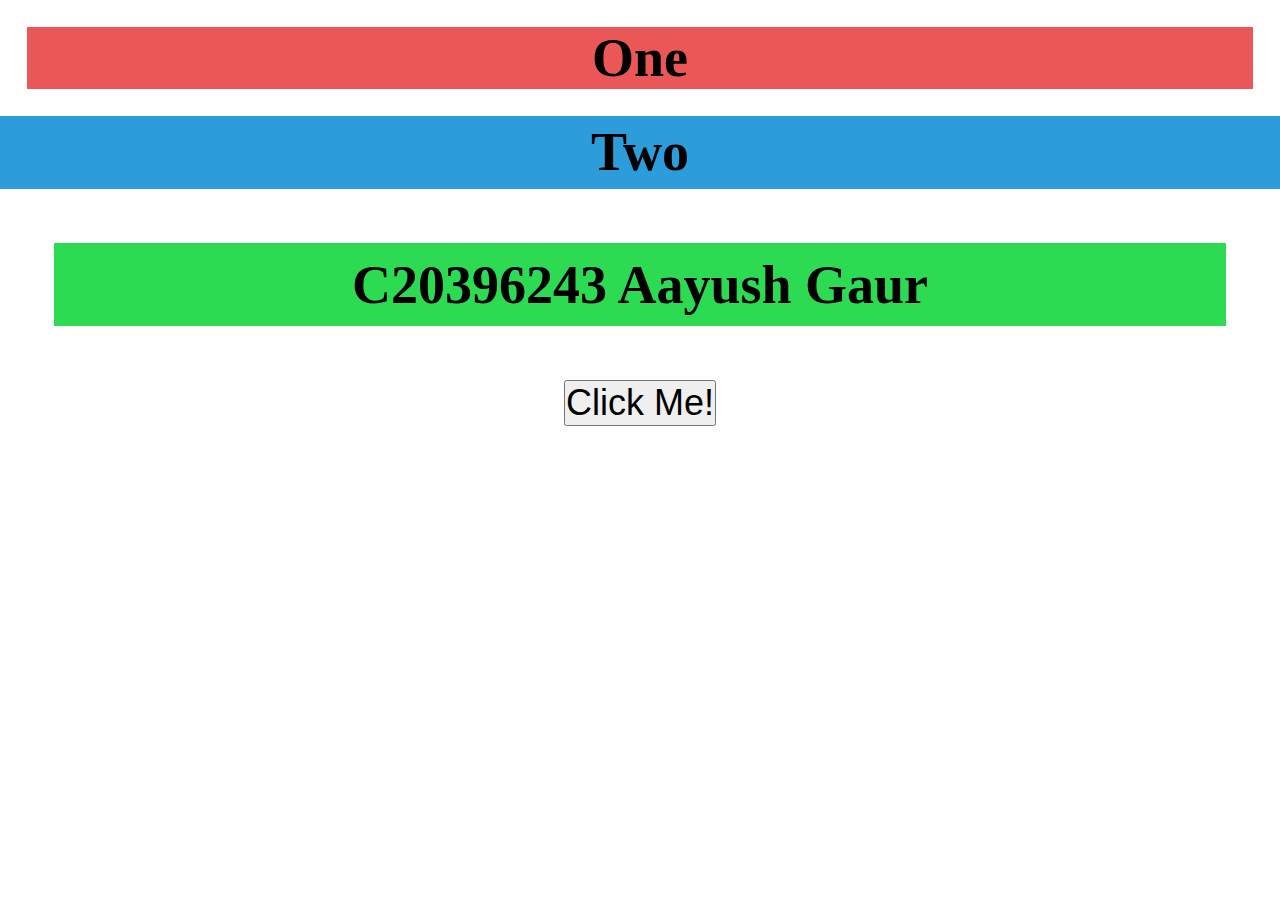
<file: index.html>
<!DOCTYPE html>
<html lang="en">
    <head>
        <script src="script.js"></script>
        <link rel="stylesheet" href="style.css" />
        <meta charset="UTF-8" />
        <meta http-equiv="X-UA-Compatible" content="IE=edge" />
        <meta name="viewport" content="width=device-width, initial-scale=1.0" />
        <title>CSS Box Model</title>
    </head>
    <body>
        <h1 class="box-one">One</h1>
        <h1 class="box-two">Two</h1>
        <h1 class="box-three">C20396243 Aayush Gaur</h1>
        <button onclick="helloWorld()">Click Me!</button>
    </body>
</html>
</file>
<file: style.css>
* {
    padding: 0;
    margin: 0;
    font-size: 1.5em;
}
body {
    text-align: center;
}

.box-one {
    padding: 0em;
    background-color: #eb5757;
    border: 0em solid #27ae60;
    margin: 0.5em;
}

.box-two {
    padding: 0.1em;
    background-color: #2d9cdb;
    border: 0 solid #27ae60;
    margin: 0em;
}

.box-three {
    padding: 0.2em;
    background-color: #2ddb53;
    border: 0 solid #27ae60;
    margin: 1em;
}

button {
    font-size: 1em;
}
</file>
